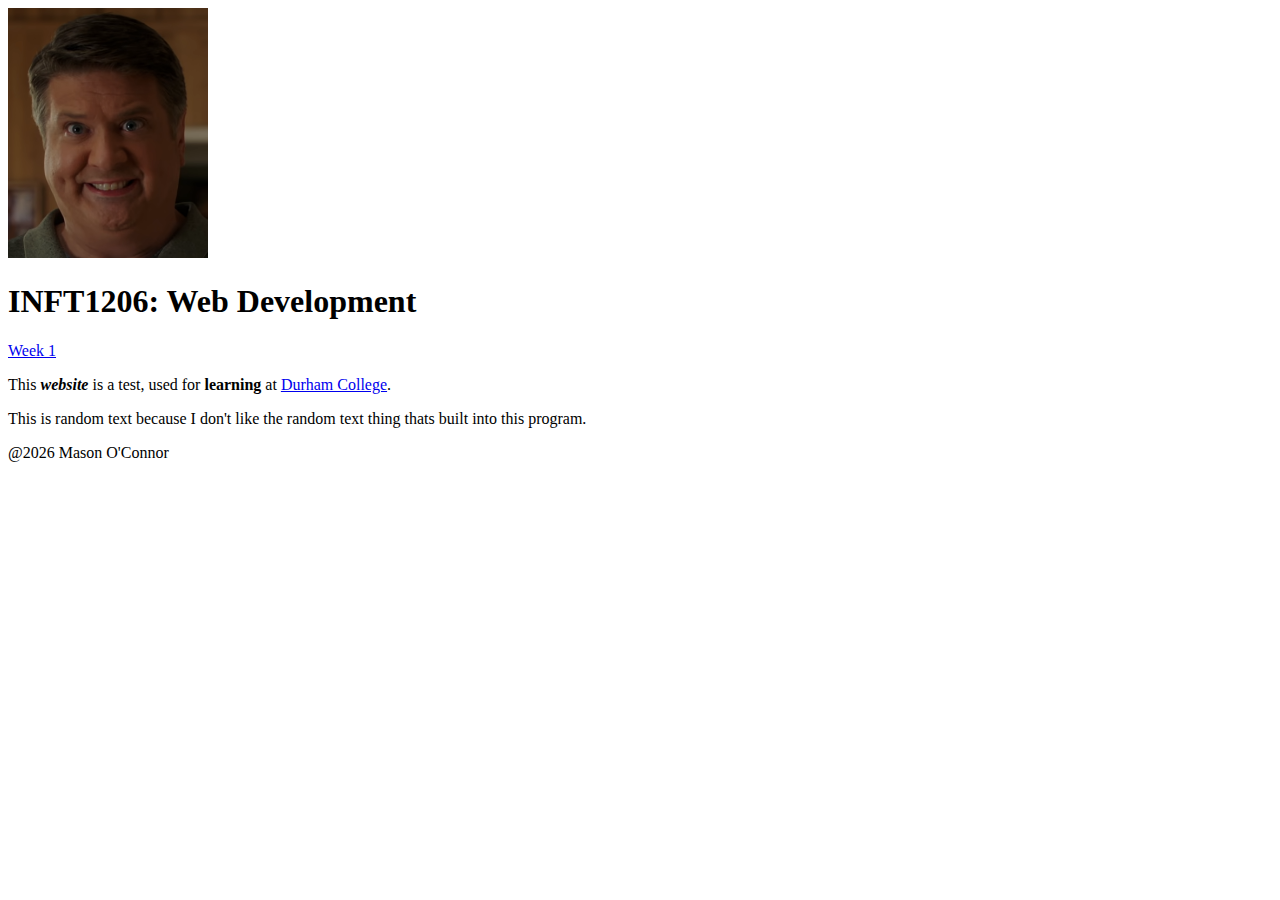
<file: index.html>
<!DOCTYPE html>
<html lang="en">
<head>
    <meta charset="UTF-8">
    <meta name="viewport" content="width=device-width, initial-scale=1.0">
    <title>Index Live Server</title>
</head>
<body>


    <img width="200" src="./Images/Logo.png" alt="Pizza">

    <h1>INFT1206: Web Development</h1>      
    <a href="./week1.html">Week 1</a>

    <p>This <b><em>website</em></b> is a test, used for <strong>learning</strong> at 
        <a href="https://durhamcollege.ca/" target="_blank">Durham College</a>.</p>
    
    <p>This is random text because I don't like the random text thing thats built into this program.</p>
    
    <p>@2026 Mason O'Connor</p>



</body>
</html>
</file>
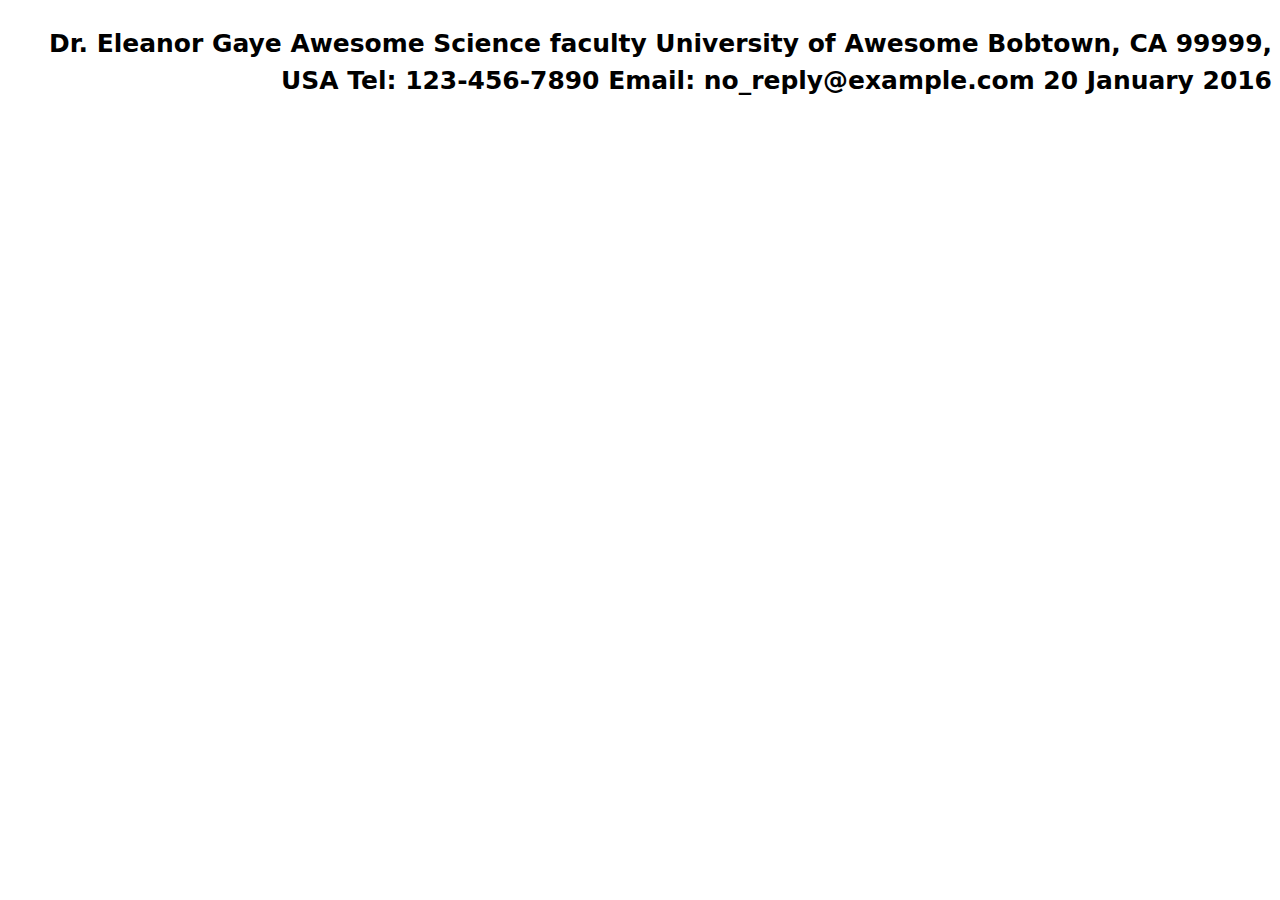
<file: assignment1/part1/index.html>
<!DOCTYPE html>
<html lang="en-US">
<head>
    <meta charset="UTF-8">
    <meta name="viewport" content="width=device-width, initial-scale=1.0">

    <link rel="stylesheet" href="./style.css">

    <title>Document</title>
</head>
<body>
    <h2 class="sender-column">
        <p>
            Dr. Eleanor Gaye
            Awesome Science faculty
            University of Awesome
            Bobtown, CA 99999,
            USA
            Tel: 123-456-7890
            Email: no_reply@example.com

            20 January 2016
        </p>
    </h2>
    
</body>
</html>
</file>
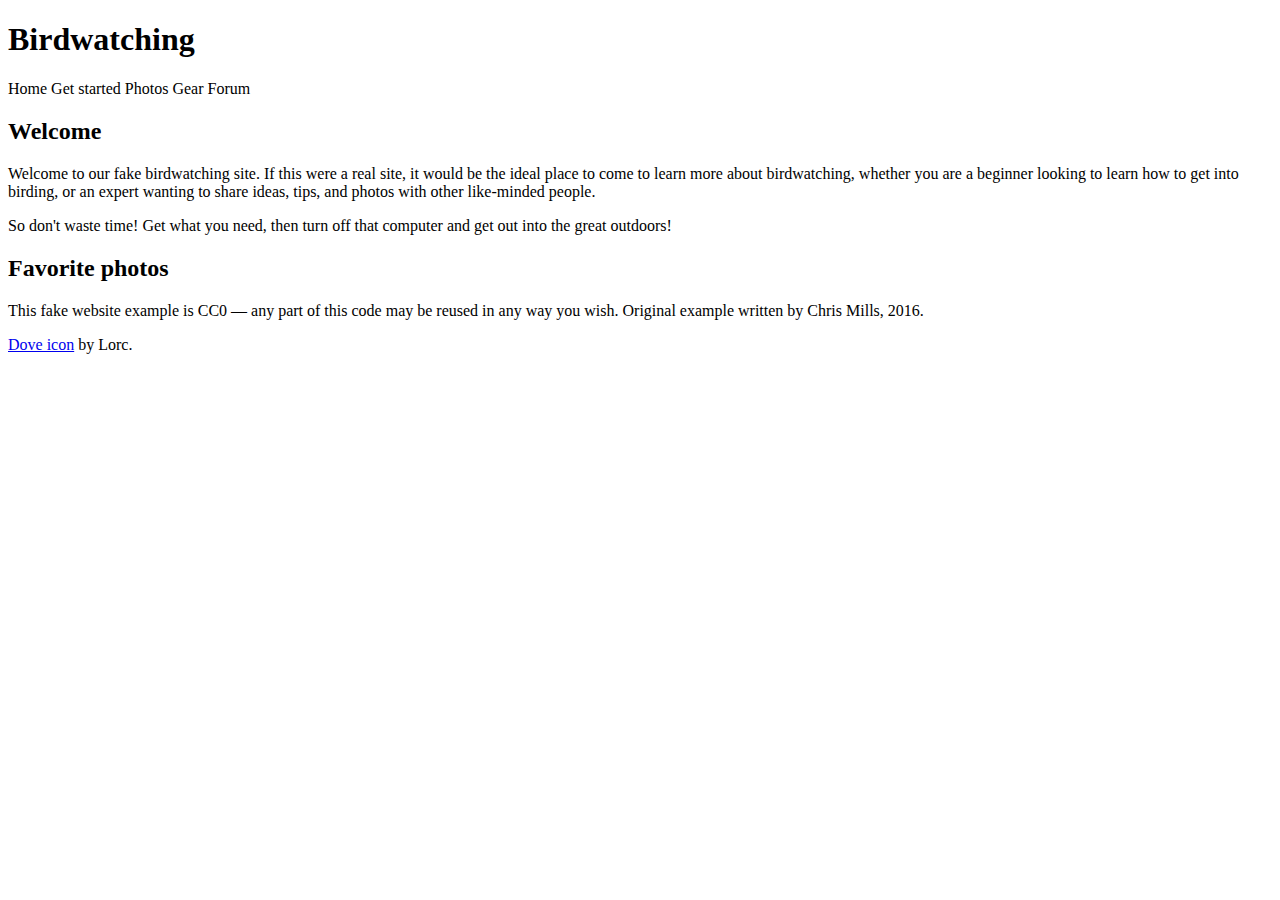
<file: assignment1/part1/part2/index.html>
<!doctype html>
<html lang="en">
  <head>
    <meta charset="utf-8" />
    <title>Birdwatching</title>
    <link
      href="https://fonts.googleapis.com/css?family=Roboto+Condensed:300%7CCinzel+Decorative:700"
      rel="stylesheet" />
  </head>

  <body>
    <h1>Birdwatching</h1>

    Home Get started Photos Gear Forum

    <h2>Welcome</h2>

    <p>
      Welcome to our fake birdwatching site. If this were a real site, it
      would be the ideal place to come to learn more about birdwatching,
      whether you are a beginner looking to learn how to get into birding, or
      an expert wanting to share ideas, tips, and photos with other
      like-minded people.
    </p>

    <p>
      So don't waste time! Get what you need, then turn off that computer and
      get out into the great outdoors!
    </p>

    <h2>Favorite photos</h2>

    <!-- Link images here. -->

    <p>
      This fake website example is CC0 — any part of this code may be reused
      in any way you wish. Original example written by Chris Mills, 2016.
    </p>

    <p>
      <a href="http://game-icons.net/lorc/originals/dove.html">Dove icon</a>
      by Lorc.
    </p>
  </body>
</html>
</file>
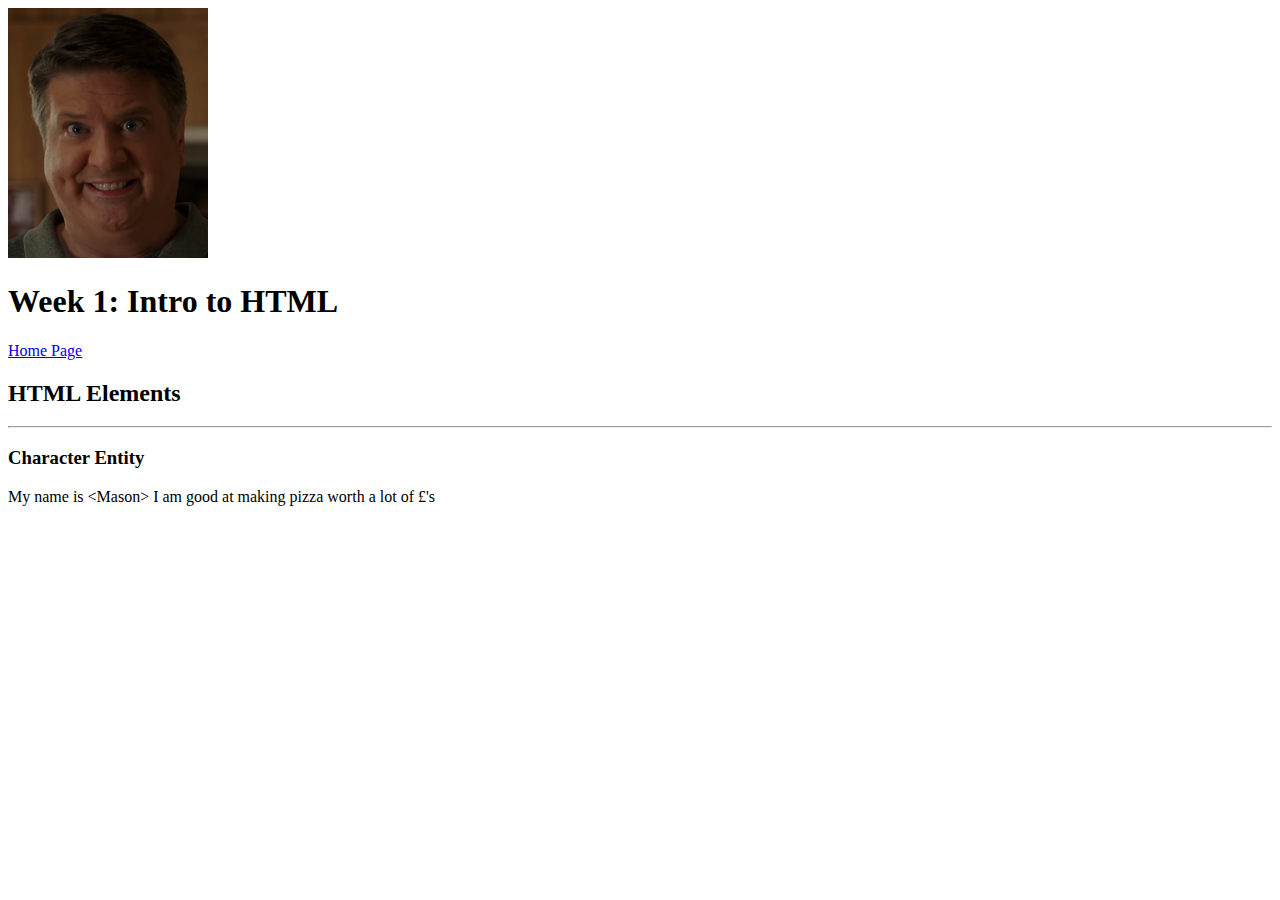
<file: week1.html>
<!DOCTYPE html>
<html lang="en">
<head>
    <meta charset="UTF-8">
    <meta name="viewport" content="width=device-width, initial-scale=1.0">
    <title>Week1 Live Server</title>
</head>
<body>
    
    <img width="200" src="./Images/Logo.png" alt="Pizza">

    <h1>Week 1: Intro to HTML</h1>
    <a href="./index.html">Home Page</a>

    <h2>HTML Elements</h2>
    <hr>
    <h3>Character Entity</h3>
    
    <p>My name is &lt;Mason&gt; I am good at making pizza worth a lot of &pound;'s</p>


</body>
</html>
</file>
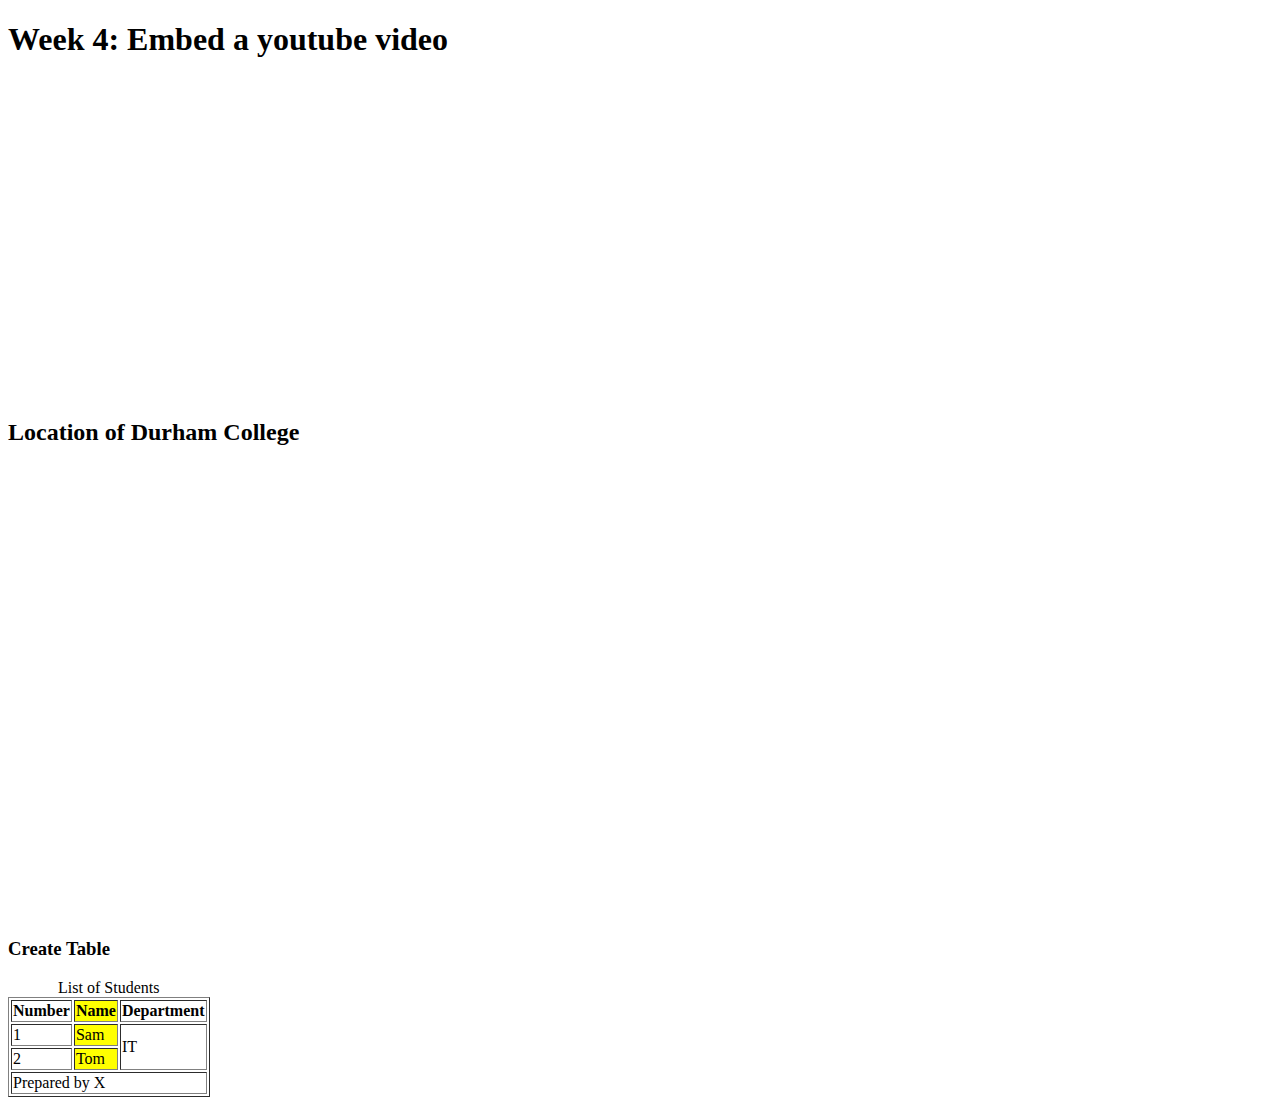
<file: week4/example.html>
<!DOCTYPE html>
<html lang="en">
<head>
    <meta charset="UTF-8">
    <meta name="viewport" content="width=device-width, initial-scale=1.0">
    <title>Document</title>
</head>
<body>
    <h1>Week 4: Embed a youtube video</h1>

    <iframe width="560" height="315" 
    src="https://www.youtube.com/embed/aRGdDy18qfY?si=8QN6FtcOBepX7B4v" 
    title="YouTube video player" frameborder="0" 
    allow="accelerometer; autoplay; clipboard-write; encrypted-media; gyroscope; picture-in-picture; web-share"
    referrerpolicy="strict-origin-when-cross-origin" allowfullscreen></iframe>



    <h2>Location of Durham College</h2>

    <iframe src="https://www.google.com/maps/embed?pb=!1m18!1m12!1m3!1d2872.8186884377724!2d-78.89965544744155!3d43.94242589781719!2m3!1f0!2f0!3f0!3m2!1i1024!2i768!4f13.1!3m3!1m2!1s0x89d51b902fedb973%3A0xdd6091694035e8a1!2sDurham%20College!5e0!3m2!1sen!2sca!4v1770064786350!5m2!1sen!2sca" width="600" height="450" style="border:0;" allowfullscreen="" loading="lazy" referrerpolicy="no-referrer-when-downgrade"></iframe>




    <h3>Create Table</h3>

    <table border="1">
        
        <colgroup>
        <col>
        <col style="background-color: yellow;"/>
        </colgroup>

        <caption>List of Students</caption>
        <tr>
            <th>Number</th>
            <th>Name</th>
            <th>Department</th>
        </tr>

        <tr>
            <td>1</td>
            <td>Sam</td>
            <td rowspan="2">IT</td>
        </tr>

        <tr>
            <td>2</td>
            <td>Tom</td>
        </tr>

        <tr>
            <td colspan="3">Prepared by X</td>
        </tr>

    </table>


</body>
</html>
</file>
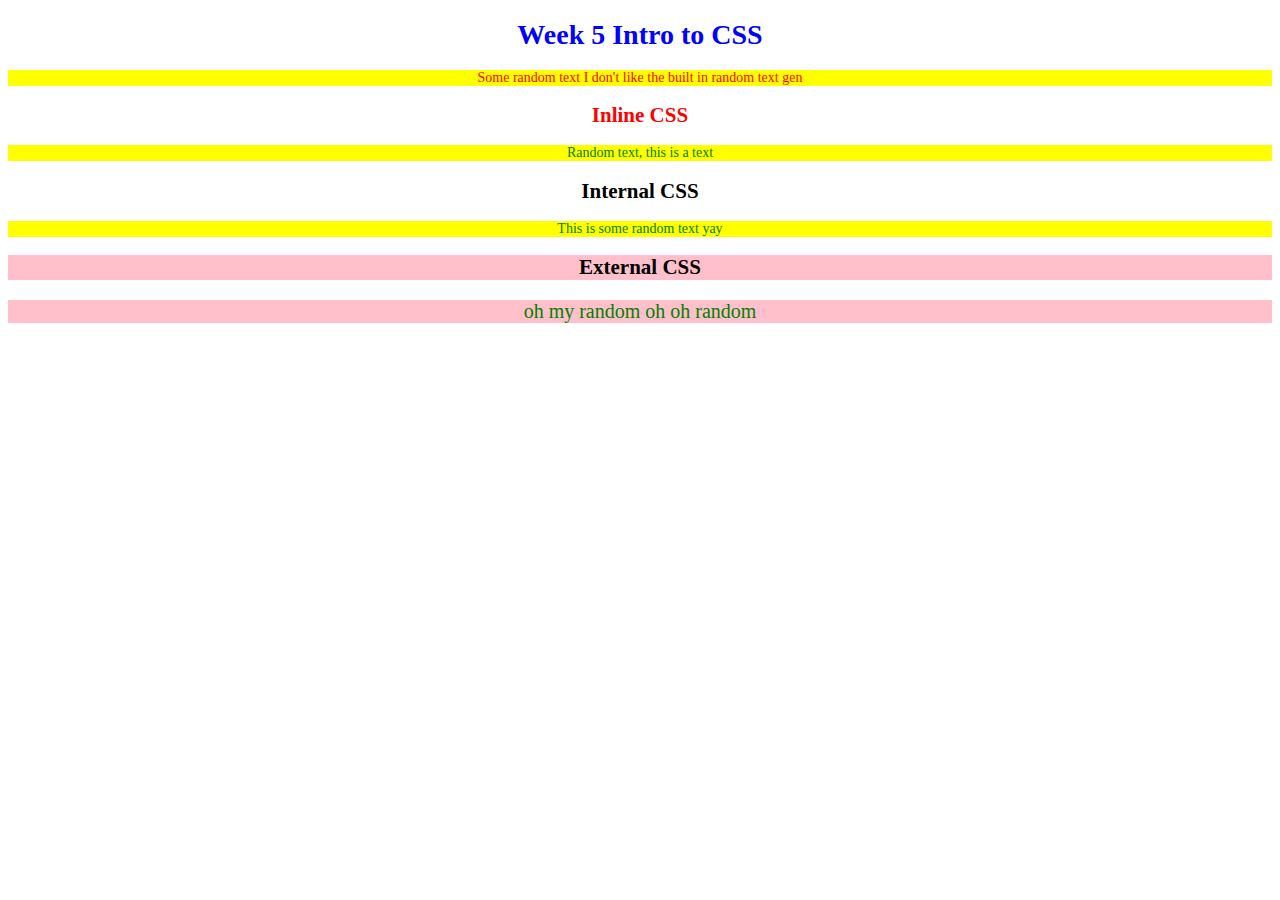
<file: week5/w5-CSS-example.html>
<!DOCTYPE html>
<html lang="en">
<head>
    <meta charset="UTF-8">
    <meta name="viewport" content="width=device-width, initial-scale=1.0">

    <style>
        p{
            color: green;
            background-color: yellow;
        }
        body{
            font-size: 14px;
        }
    </style>

    <link rel="stylesheet" href="./CSS/w5.css">
    <title>Document</title>

</head>
<body>

    <header>
        <h1>Week 5 Intro to CSS</h1>
        <p>Some random text I don't like the built in random text gen</p>
    </header>


    <!--- This can override all other css changes
            in style or link at the top of the page -->
    <h2 style="color: red;"> Inline CSS </h2>
    <p>Random text, this is a text</p>


    <h2>Internal CSS</h2>
    <p>This is some random text yay</p>


    <h2 class="type1">External CSS</h2>
    <p class="type1">oh my random oh oh random</p>


</body>
</html>
</file>
<file: assignment1/part1/style.css>
body {
  font: 1.2em / 1.5 system-ui;
}

.sender-column {
  text-align: right;
}

h1 {
  font-size: 1.5em;
}

h2 {
  font-size: 1.3em;
}
</file>
<file: week5/CSS/w5.css>
h1{
    color: blue;
    text-align: center;
}

h2{
    text-align: center;
}

p{
    text-align: center;
}




.type1{
    background-color: pink;
}

p.type1{
    font-size: 20px;
}

header p{
    color: red;
}
</file>
